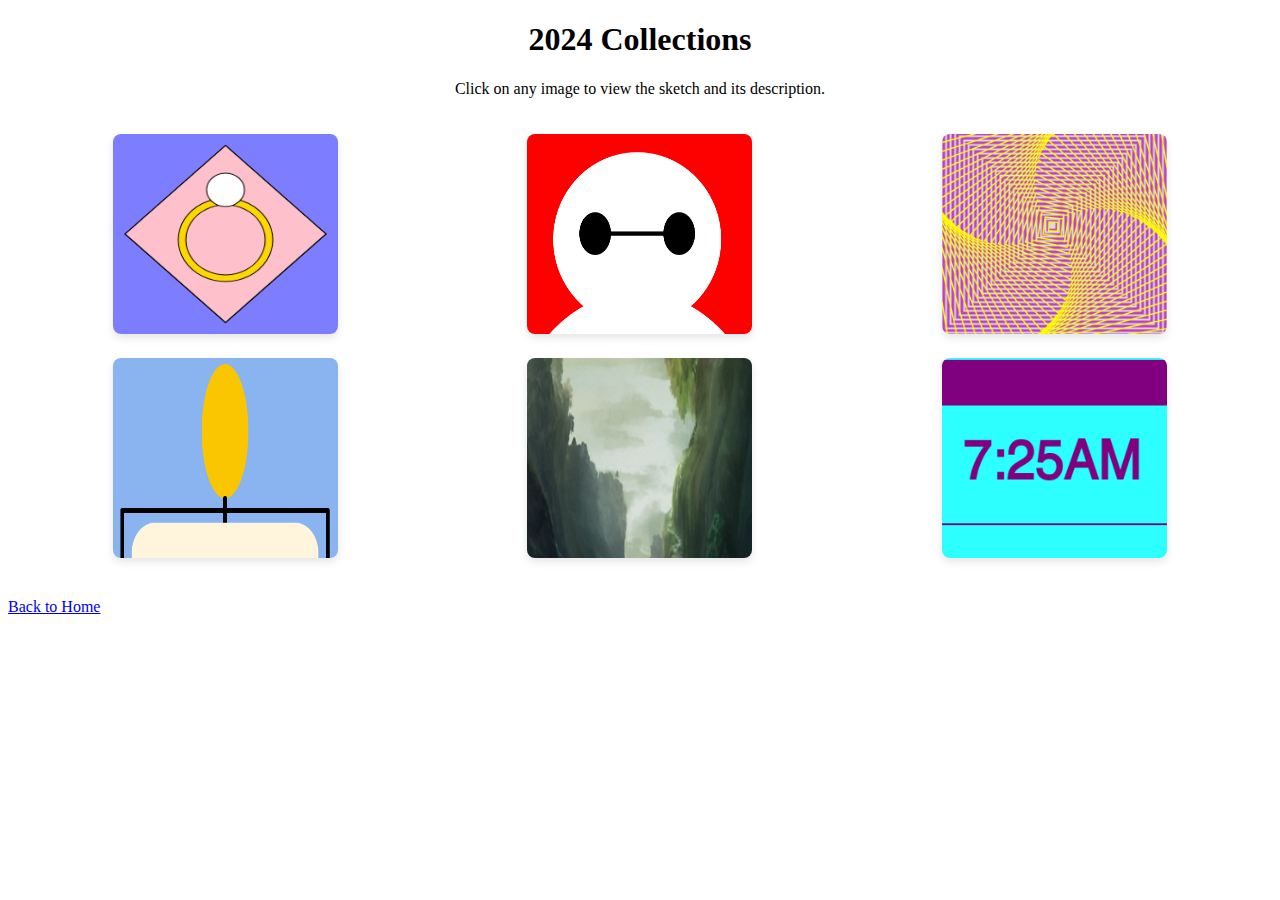
<file: assignment.html>
<!DOCTYPE html>
<html lang="en">
<head>
    <meta charset="UTF-8">
    <meta name="viewport" content="width=device-width, initial-scale=1.0">
    <title>2024 Collections</title>
    <link rel="stylesheet" href="style2024.css">
</head>
<body>

    <div class="containers">
        <h1>2024 Collections</h1>
        <p>Click on any image to view the sketch and its description.</p>

        <div class="projects-container">
            <!-- Each project is an image that links to the full sketch page -->
            <div class="project">
                <a href="assignments/lost.html">
                    <img src="asset/lost.png" alt="Sketch 1">
                </a>
            </div>
            <div class="project">
                <a href="/assignments/face.html">
                    <img src="asset/face.png" alt="Sketch 2">                </a>
            </div>
            <div class="project">
                <a href="/assignments/illusion.html">
                    <img src="asset/Illusion.png" alt="Sketch 3">                </a>
            </div>
            <div class="project">
                <a href="clock.html">
                    <img src="asset/clock.png" alt="Sketch 4">                </a>
            </div>
            <div class="project">
                <a href="/assignments/game.html">
                    <img src="asset/game.png" alt="Sketch 5">
                </a>
            </div>
            <div class="project">
                <a href="data.html">
                    <img src="asset/data.png" alt="Sketch 6">
                </a>
            </div>
        </div>
    </div>
<!-- Back to Home link -->
<p><a href="index.html">Back to Home</a></p>
</body>
</html>
</file>
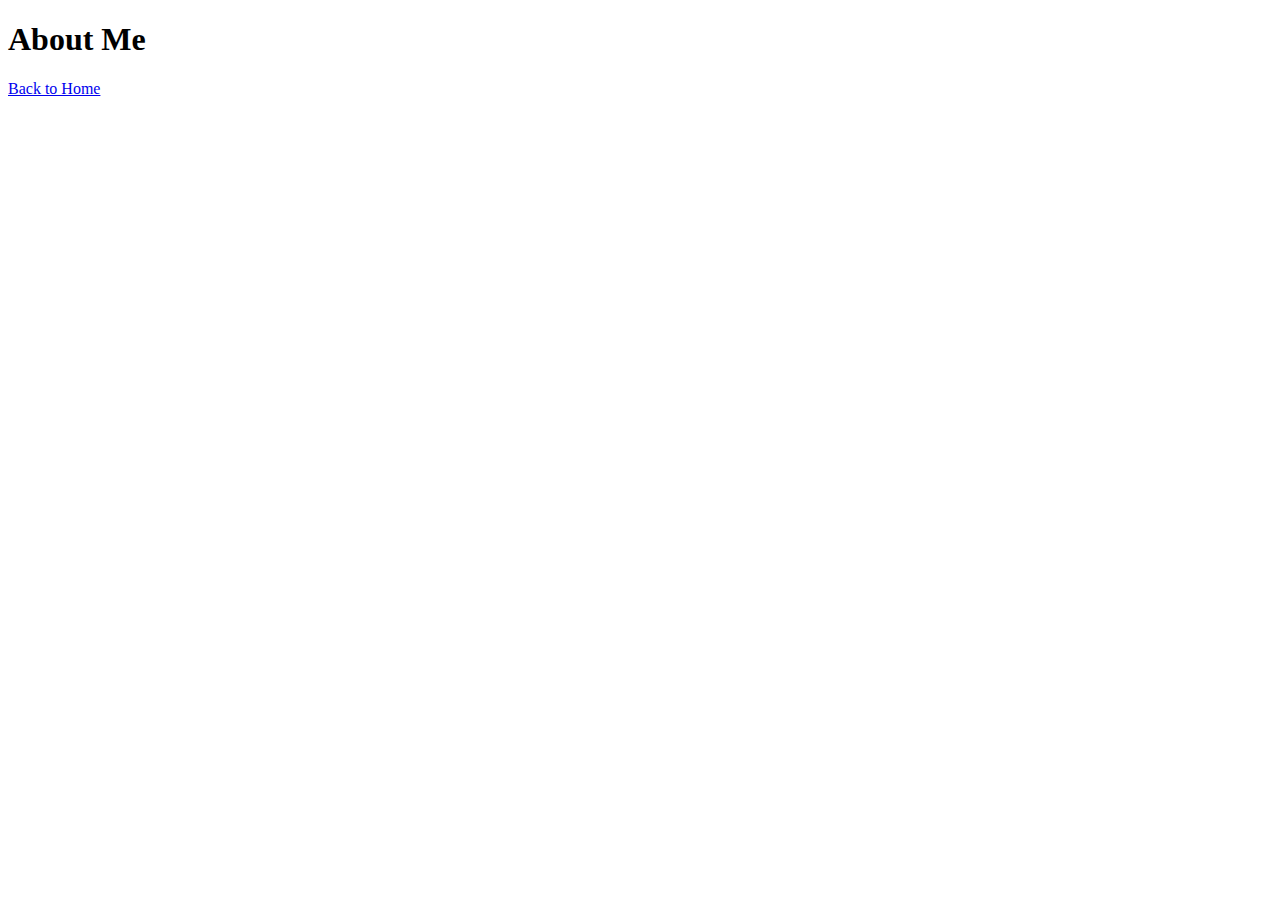
<file: assignments/About.html>
<!DOCTYPE html>
<html lang="en">
<head>
    <meta charset="UTF-8">
    <meta name="viewport" content="width=device-width, initial-scale=1.0">
    <title>About Me</title>
</head>
<body>
    <h1>About Me</h1>

    <!-- Back to Home link -->
    <p><a href="index.html">Back to Home</a></p>
</body>
</html>
</file>
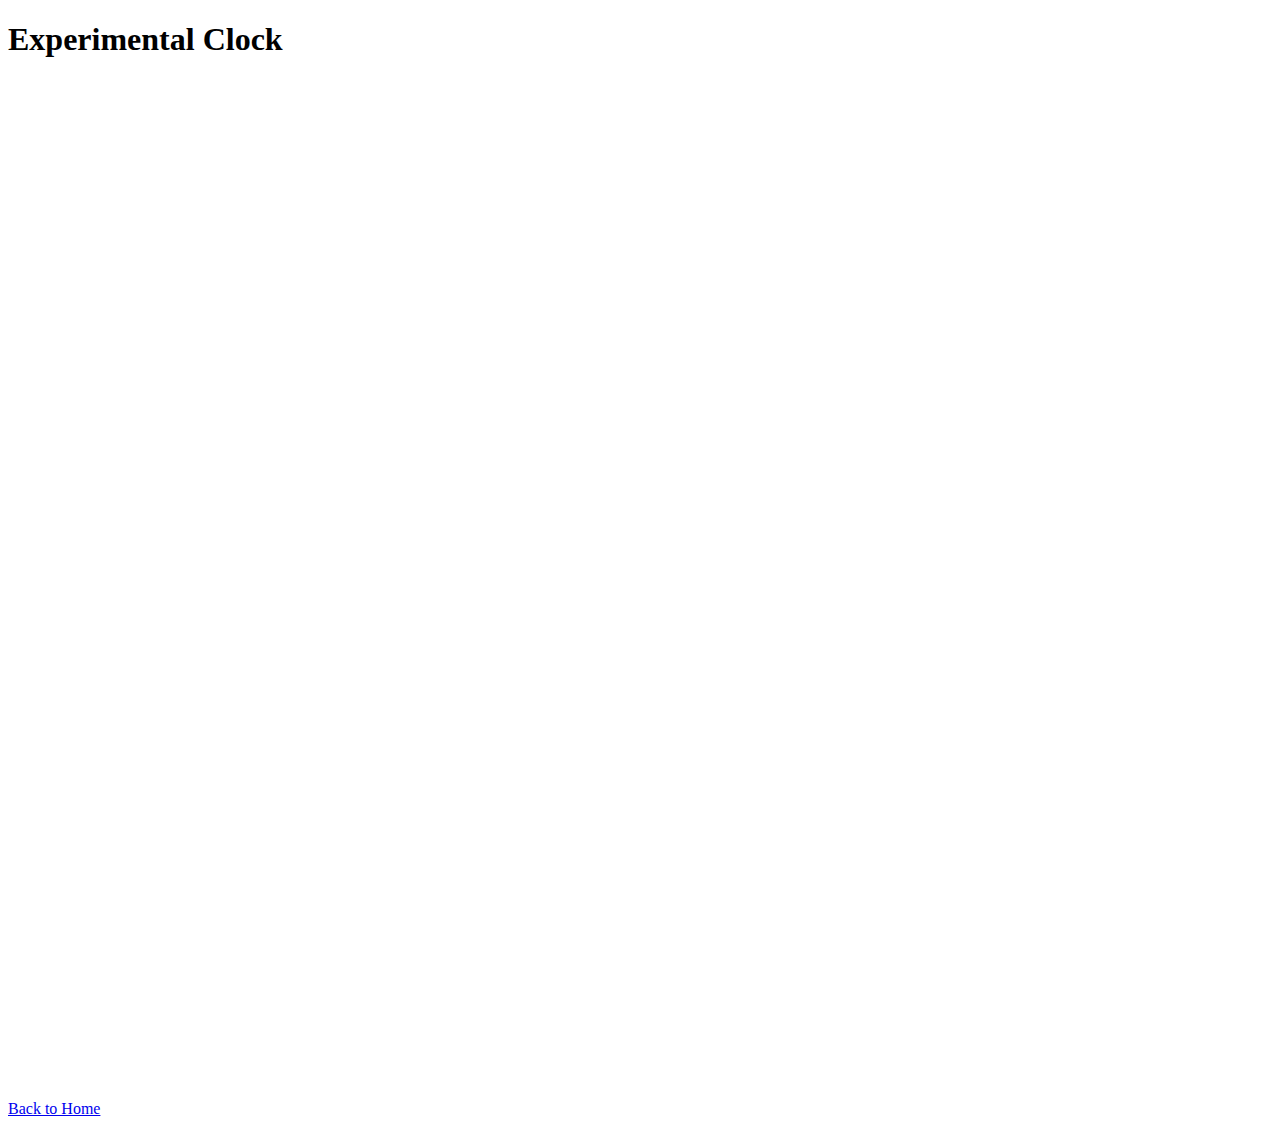
<file: assignments/clock.html>
<!DOCTYPE html>
<html lang="en">
<head>
    <meta charset="UTF-8">
    <meta name="viewport" content="width=device-width, initial-scale=1.0">
    <title>Experimental Clock</title>
</head>
<body>
    <h1>Experimental Clock</h1>
    
    <!-- p5 sketch embedded url from share -->
    <iframe src="https://editor.p5js.org/zhouc658/full/gmbTzbw20" width="1000" height="1000" frameborder="0"></iframe>
    
    <p><a href="index.html">Back to Home</a></p>
</body>
</html>
</file>
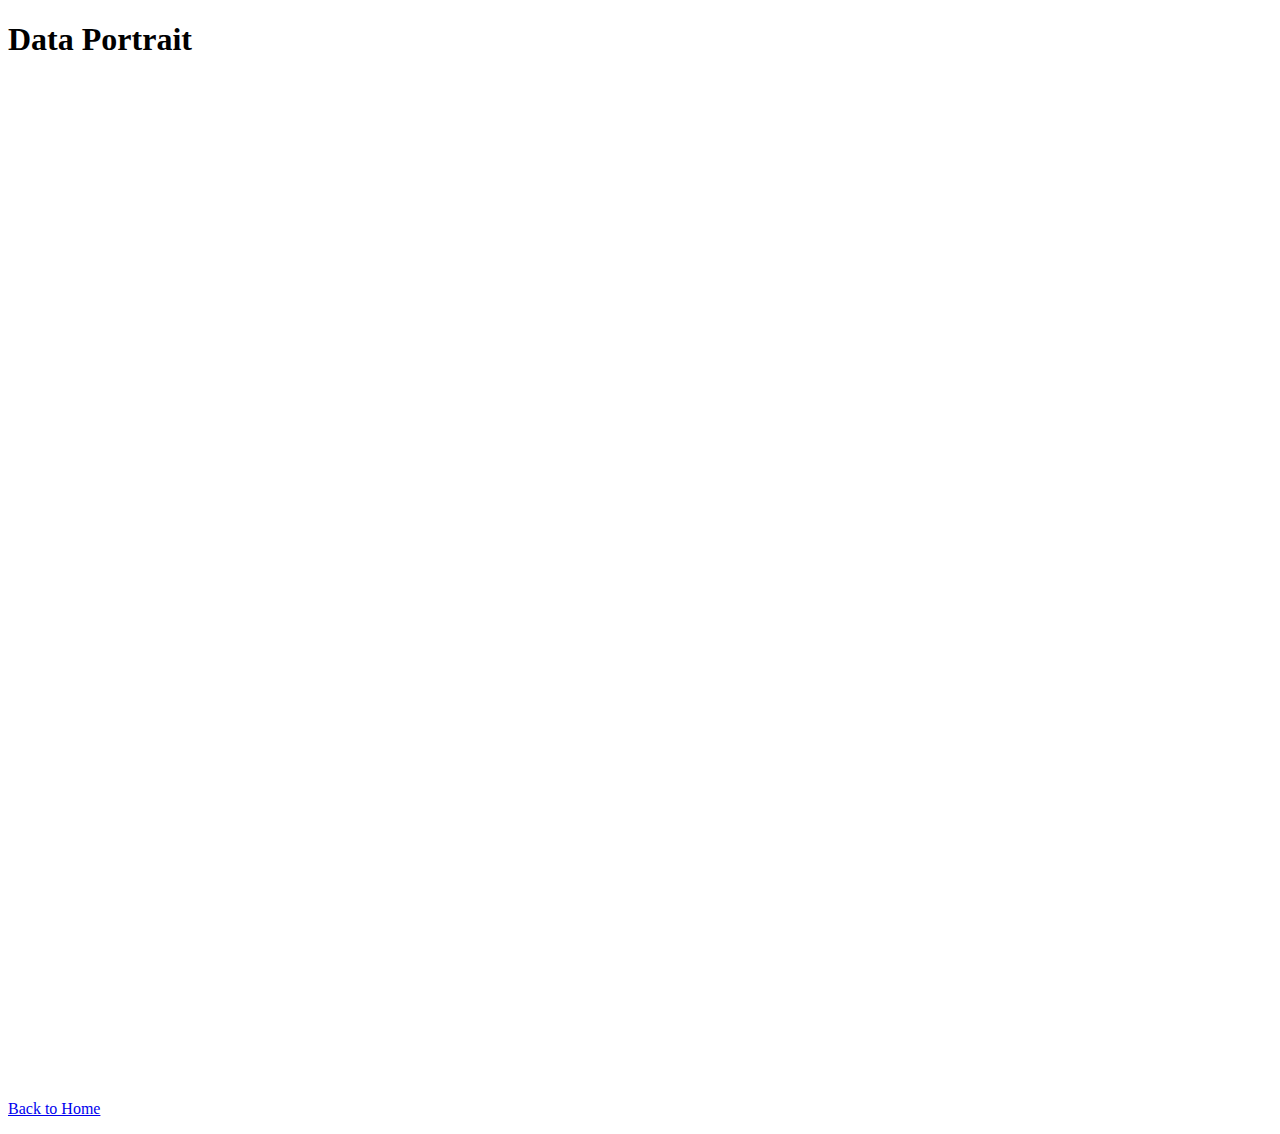
<file: assignments/data.html>
<!DOCTYPE html>
<html lang="en">
<head>
    <meta charset="UTF-8">
    <meta name="viewport" content="width=device-width, initial-scale=1.0">
    <title>Data Portrait</title>
</head>
<body>
    <h1>Data Portrait</h1>
    
    <!-- p5 sketch embedded url from share -->
    <iframe src="https://editor.p5js.org/zhouc658/full/NYi-qhTNK" width="1000" height="1000" frameborder="0"></iframe>
    
    <p><a href="index.html">Back to Home</a></p>
</body>
</html>
</file>
<file: style2024.css>
/* Container for the projects page */
.containers {
    text-align: center;
    margin-top: 20px;
}

/* Style for the project images and text */
.projects-container {
    display: grid;
    grid-template-columns: repeat(3, 1fr); /* 3 images per row */
    gap: 20px;
    padding: 20px;
}

.project img {
    width: 225px;
    height: 200px;
    border-radius: 8px;
    box-shadow: 0 4px 8px rgba(0, 0, 0, 0.1);
}

.project p {
    font-size: 16px;
    margin-top: 10px;
    color: #333;
}

/* Button Styling (optional) */
.btn {
    background-color: #4CAF50;
    padding: 10px 20px;
    color: white;
    text-decoration: none;
    border-radius: 5px;
    display: inline-block;
    text-align: center;
}
</file>
